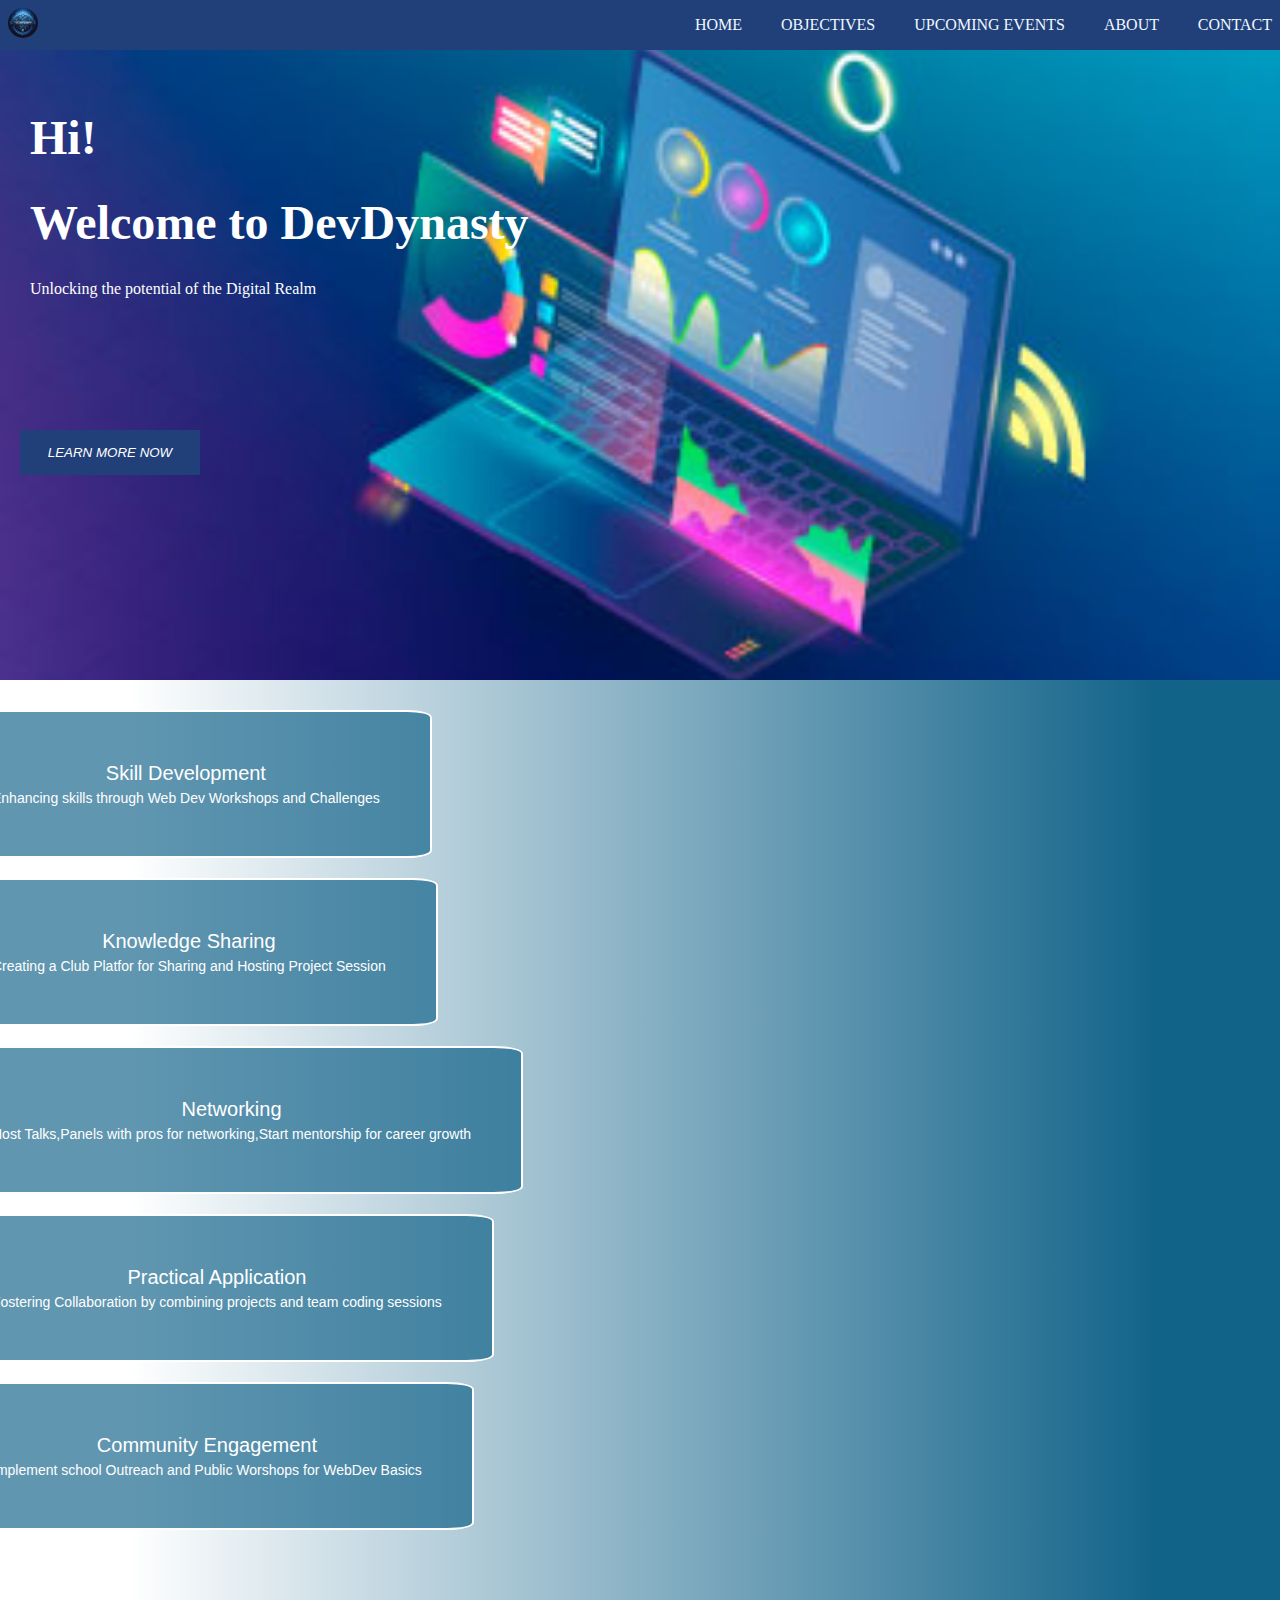
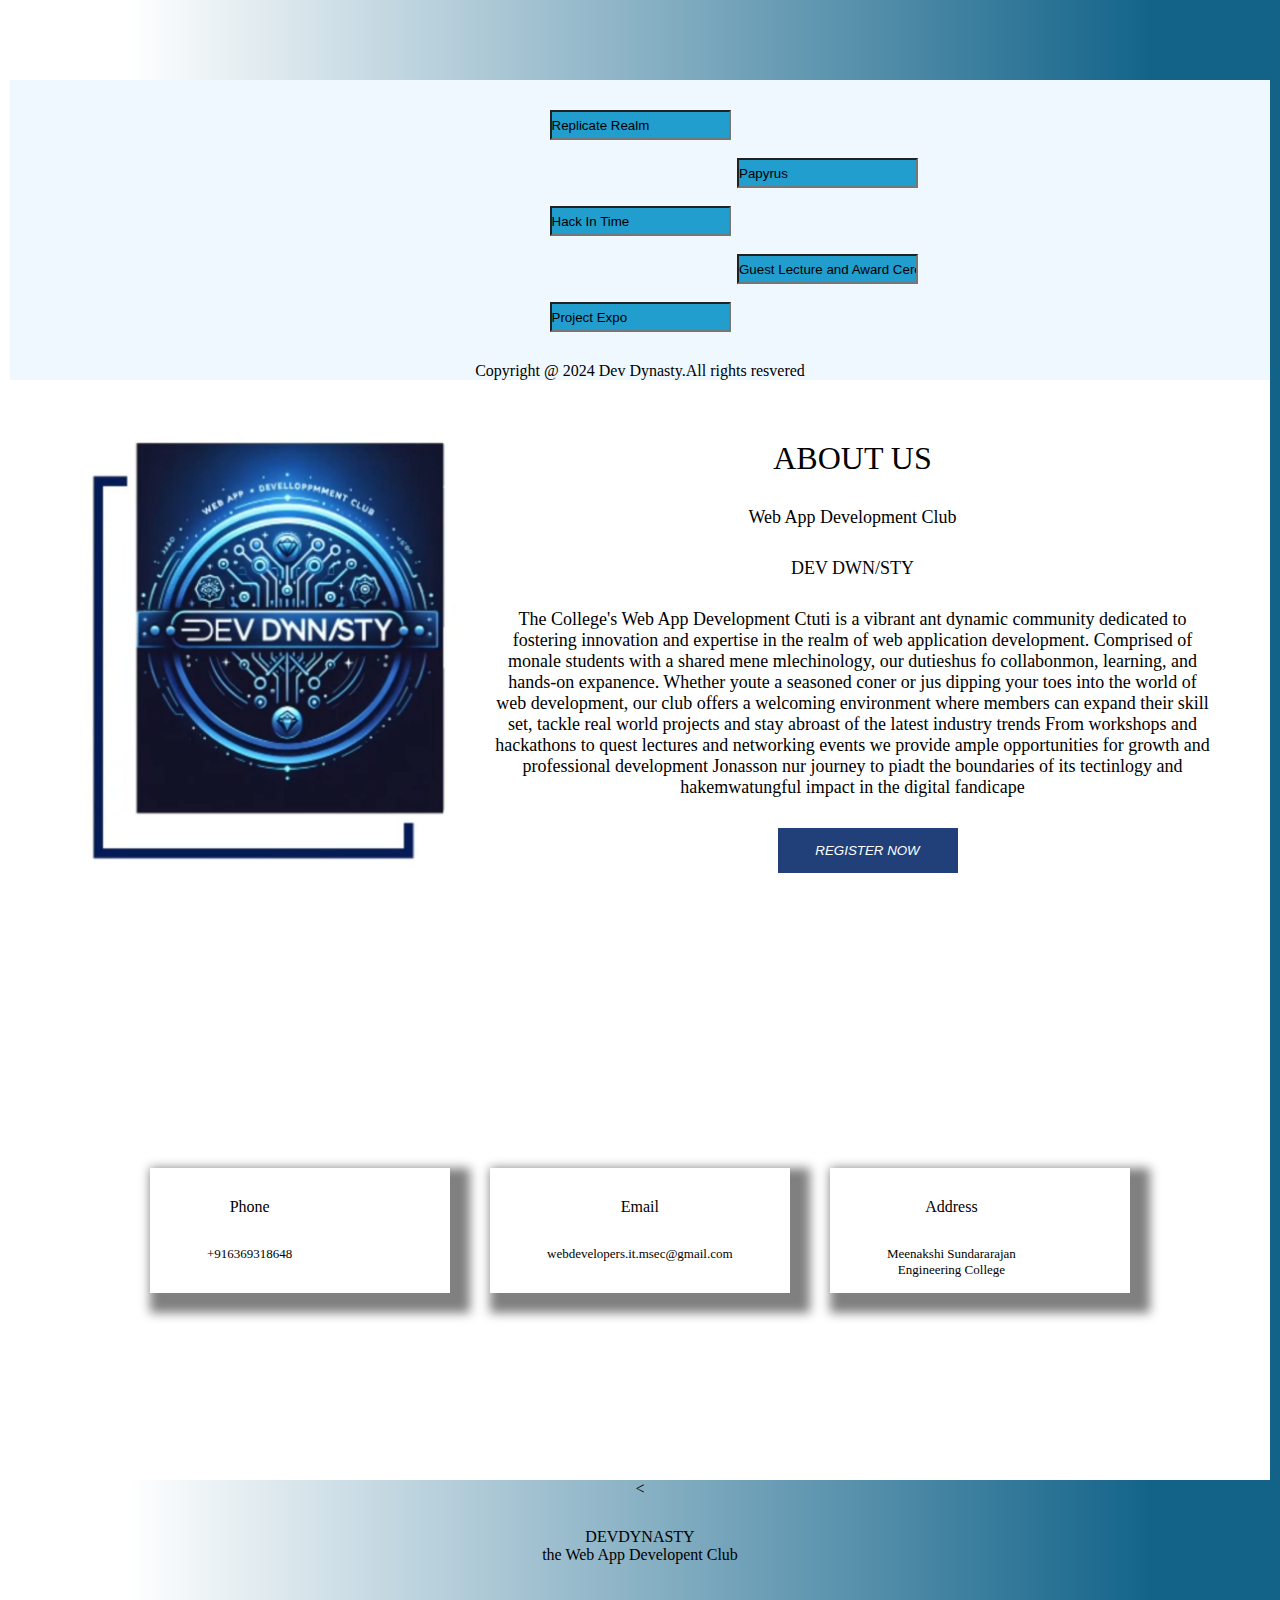
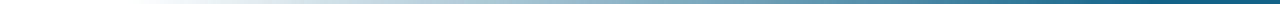
<file: index.html>
<!DOCTYPE html>
<html lang="en">
<head>
    <meta charset="UTF-8">
    <meta name="viewport" content="width=device-width, initial-scale=1.0">
    <title>Document</title>
    <link rel="stylesheet" href="https://cdnjs.cloudflare.com/ajax/libs/font-awesome/6.4.0/css/all.min.css" integrity="sha512-iecdLmaskl7CVkqkXNQ/ZH/XLlvWZOJyj7Yy7tcenmpD1ypASozpmT/E0iPtmFIB46ZmdtAc9eNBvH0H/ZpiBw==" crossorigin="anonymous" referrerpolicy="no-referrer" />

    <link rel="stylesheet" href="style.css">
</head>
<body>
   <header class="header">
    <div>
        <img id="logo" src="logo.jpeg">

    </div>
   
    <nav class="navbar">  
      
        
            <a href="HOME">HOME</a>
            <a href="#objective">OBJECTIVES</a>
            <a href="HOME">UPCOMING EVENTS</a>
            <a href="HOME">ABOUT</a>
            <a href="HOME">CONTACT</a>  
    </nav>
    </header>
    <div class="box">
        <h2>Hi!</h2>
        <h1>Welcome to DevDynasty</h1>
        <p>Unlocking the potential of the Digital Realm</p>
    
       <div >
        <a href="#lbox1"><button class="profile"> LEARN MORE NOW</button></a>
       </div>
    </div>
    <div class="objectives" id="objective">
        <div class="objectives">
    
        <button class="dropbtn1">Skill Development<span>Enhancing skills through Web Dev Workshops and Challenges</span></button>
      </div>
          <div class="objectives">
        <button class="dropbtn1">Knowledge Sharing<span>Creating a Club Platfor  for Sharing and Hosting Project Session</span></button>
    </div>
    <div class="objectives">
        <button class="dropbtn1">Networking<span>Host Talks,Panels with pros for networking,Start mentorship for career growth</span></button>
    </div>
    <div class="objectives">
        <button class="dropbtn1">Practical Application<span>Fostering Collaboration by combining projects and team coding sessions</span></button>
    </div>
    <div class="objectives">
        <button class="dropbtn1">Community Engagement<span>Implement school Outreach and Public Worshops for WebDev Basics</span></button>
    </div>

    <center>
        <div class="books">
            
            
            <input type="Text" value="Replicate Realm"><i class="fa fa-calendar" aria-hidden="true"></i><br>
            <br>
            <i id="margin" class="fa fa-calendar" aria-hidden="true"></i><input type="Text" value="Papyrus "><br><br>
            <input type="Text" value="Hack In Time"><i class="fa fa-calendar" aria-hidden="true" ></i><br><br>
            <i id="margin" class="fa fa-calendar" aria-hidden="true"></i><input type="Text" value="Guest Lecture and Award Ceremony"><br><br>
            <input type="Text" value="Project Expo"><i class="fa fa-calendar" aria-hidden="true"></i>
            <p>Copyright @ 2024 Dev Dynasty.All rights resvered</p>
        <center>
        </div>


 
    


   <div class="blue">
    <img  id="bg2" src="bg2.jpeg" width="400px">
    <div class="letters">
        <p style="font-size:xx-large;">ABOUT US</p>

        <p>Web App Development Club</p> 
         
        <p>DEV DWN/STY</p>
         
         <p>The College's Web App Development Ctuti is a vibrant ant dynamic community dedicated to fostering innovation and expertise in the realm of web application development. Comprised of monale students with a shared mene mlechinology, our dutieshus fo collabonmon, learning, and hands-on expanence. Whether youte a seasoned coner or jus dipping your toes into the world of web development, our club offers a welcoming environment where members can expand their skill set, tackle real world projects and stay abroast of the latest industry trends From workshops and hackathons to quest lectures and networking events we provide ample opportunities for growth and professional development Jonasson nur journey to piadt the boundaries of its tectinlogy and hakemwatungful impact in the digital fandicape</p>
         
         <a href="https://docs.google.com/forms/d/e/1FAIpQLScuAo2kylxmsWO_SINnYorEG9NMR_359jM5CemgLnmduOQsTw/viewform"><button class="pro"> REGISTER NOW </button></a>

    </div>
    
   </div>
   
   
  <div class="events">
    
    <div class="listes">
        <div class="icons"><i class="fa-solid fa-phone"></i> </div>
       <div> <p>Phone</p>
        <p style="font-size: small;">+916369318648</p></div>
    </div>
    <div class="listes">
        <div class="icons"><i class="fa-solid fa-envelope"></i> </div>
        <div><p>Email</p>
            <p style="font-size: small;">webdevelopers.it.msec@gmail.com</p></div>
    </div>
    <div class="listes">
        <div class="icons"><i class="fa-regular fa-map"></i> </div>
       <div><p>Address</p>
        <p style="font-size: small;">Meenakshi Sundararajan <br> Engineering College </p>
        </div> 
    </div>
  </div>

 < <div class="about"> 
    <center>
       
           <p> DEVDYNASTY <br>the Web App Developent Club
        </p>
        <div class="vs"><i class="fa-brands fa-square-whatsapp"></i><i class="fa-brands fa-square-instagram"></i><i class="fa-brands fa-linkedin"></i></div>
         
       
       
    </center>
   
</div>




    
   
    
</body>
</html>
</file>
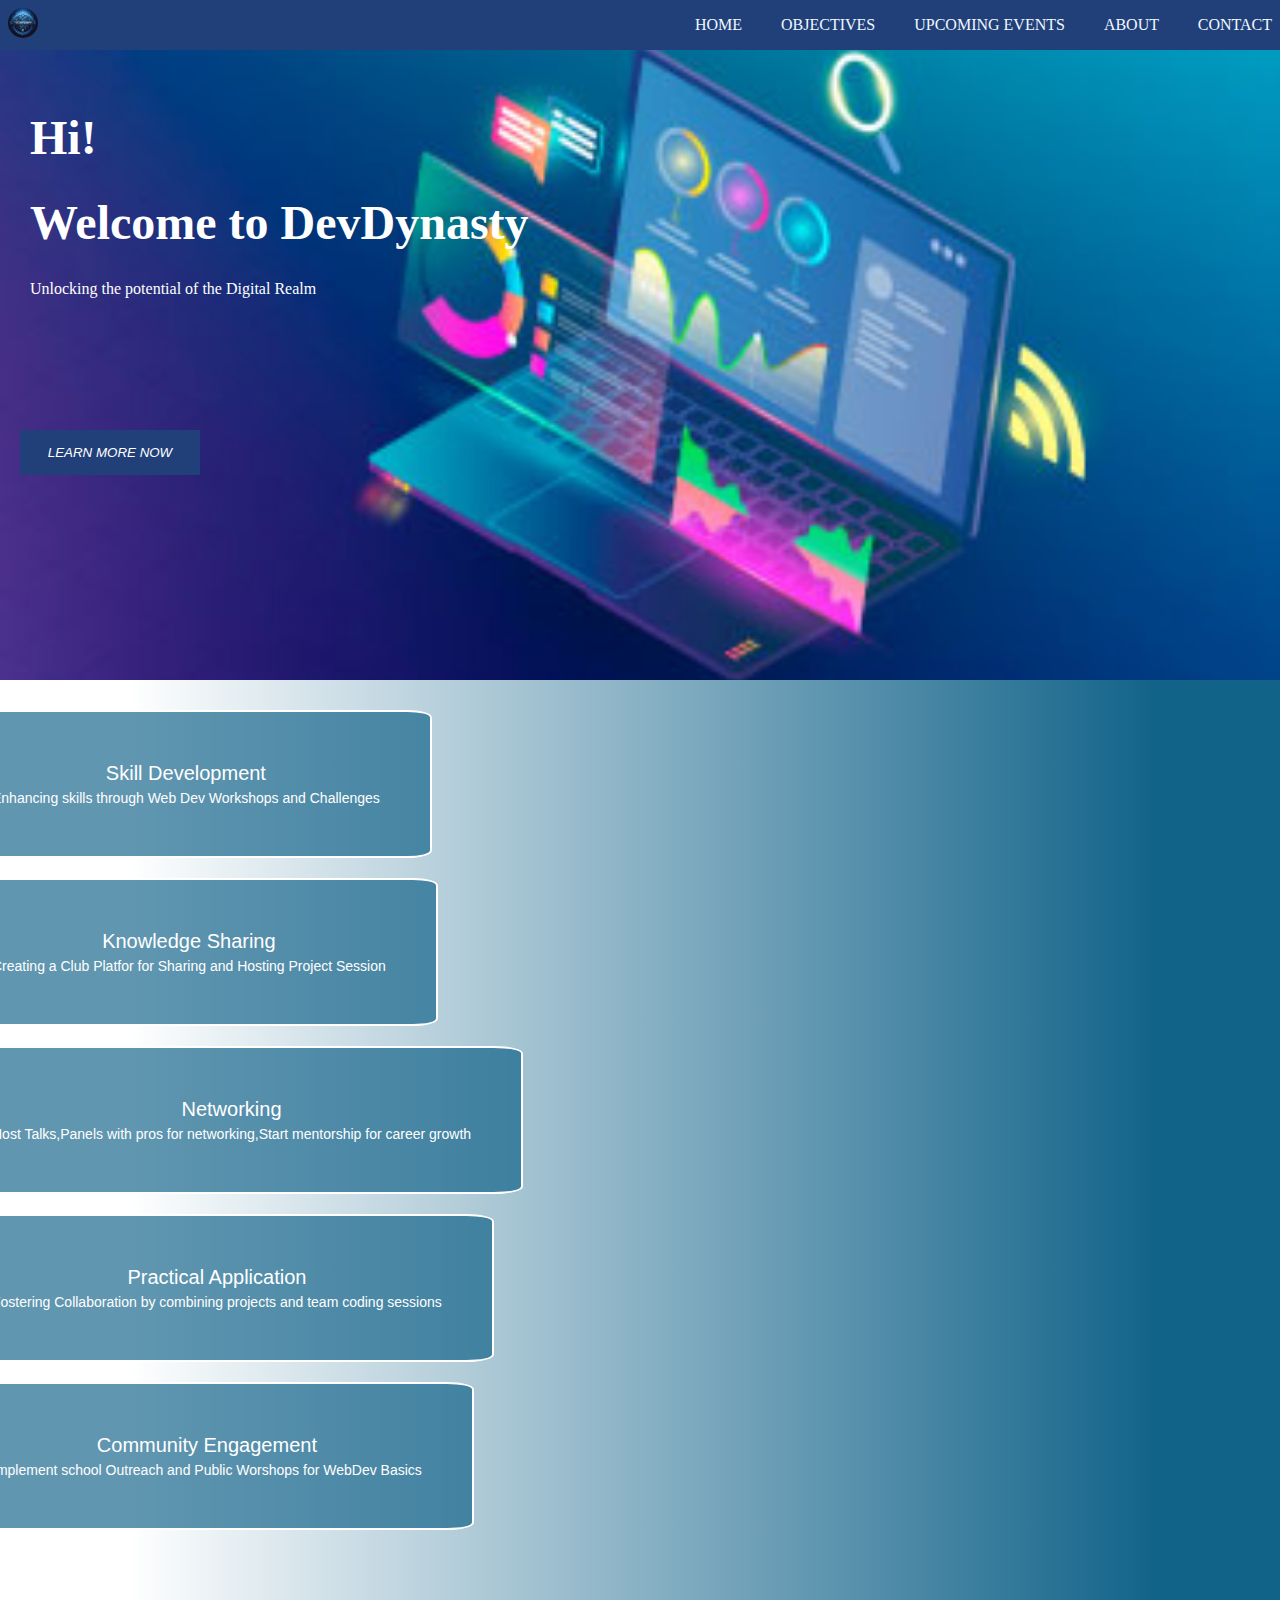
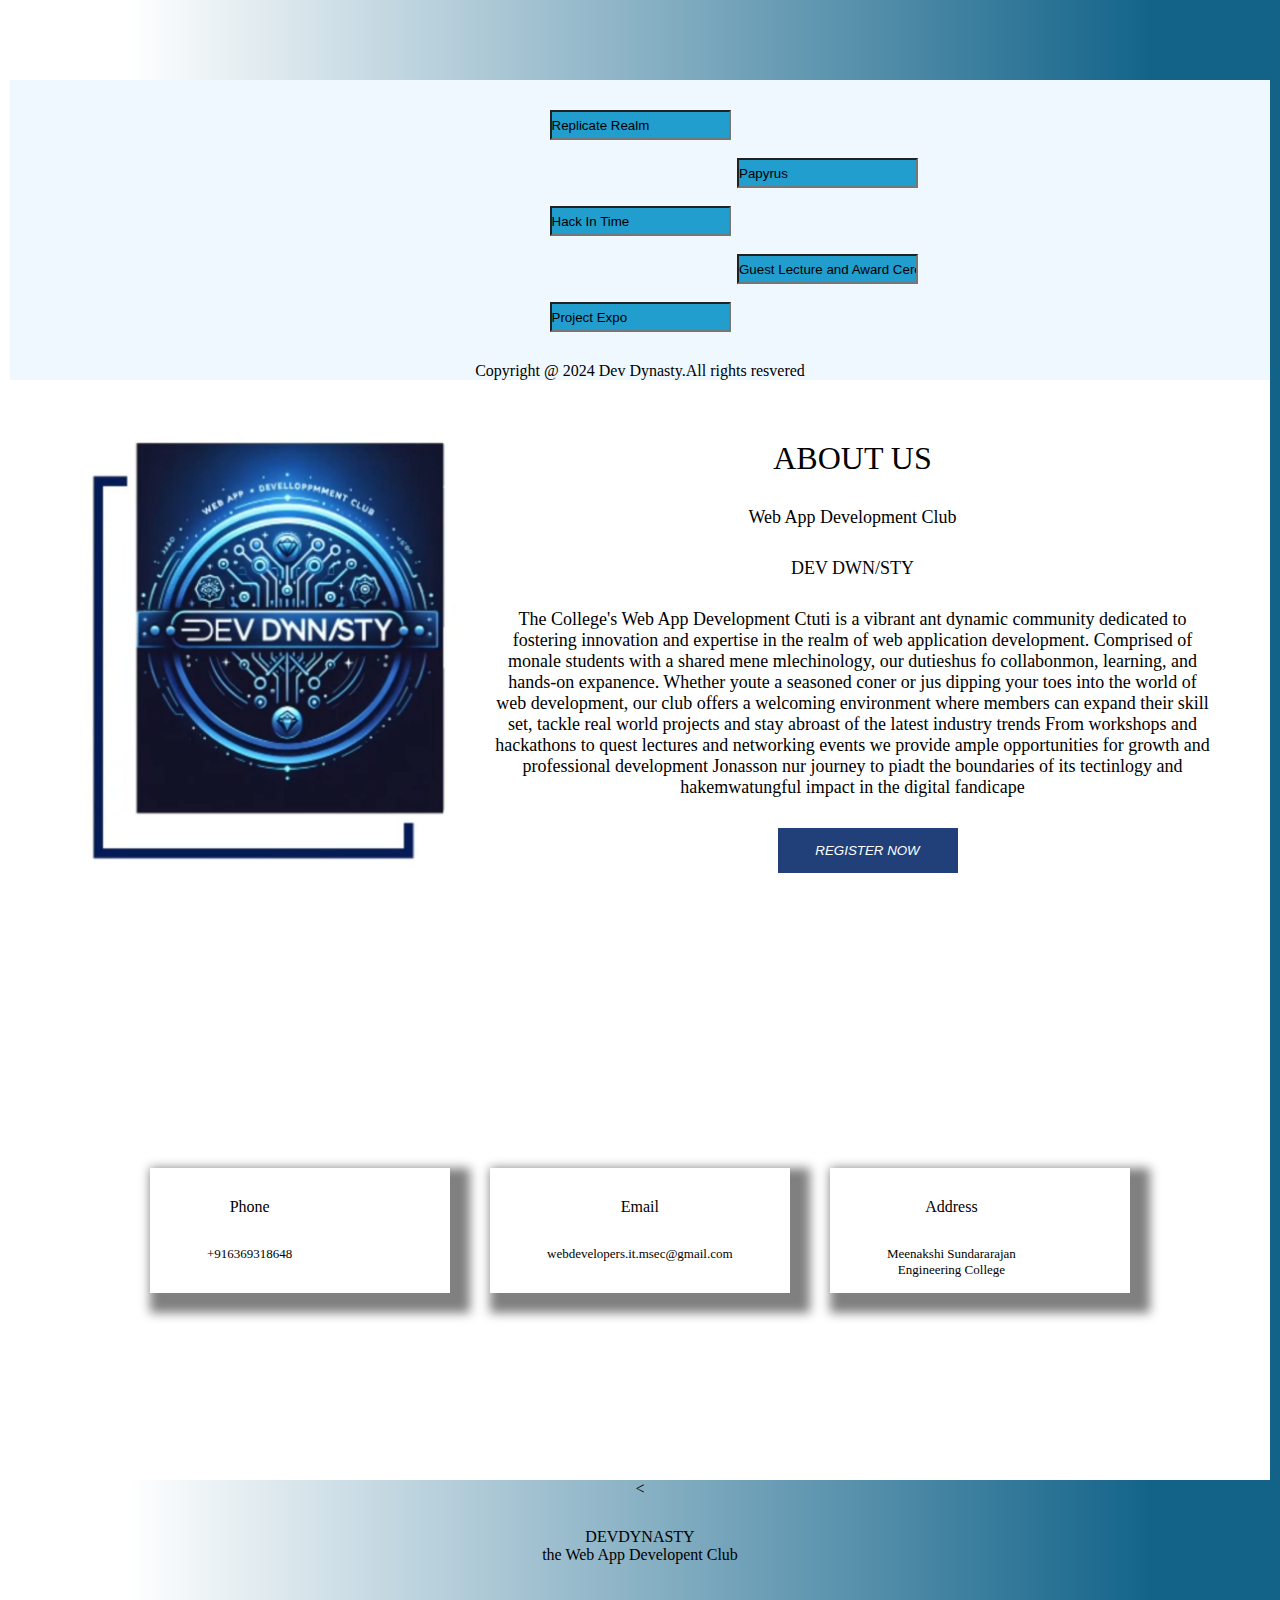
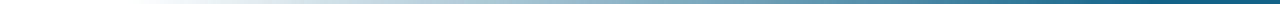
<file: trio.html>
<!DOCTYPE html>
<html lang="en">
<head>
    <meta charset="UTF-8">
    <meta name="viewport" content="width=device-width, initial-scale=1.0">
    <title>Document</title>
    <link rel="stylesheet" href="https://cdnjs.cloudflare.com/ajax/libs/font-awesome/6.4.0/css/all.min.css" integrity="sha512-iecdLmaskl7CVkqkXNQ/ZH/XLlvWZOJyj7Yy7tcenmpD1ypASozpmT/E0iPtmFIB46ZmdtAc9eNBvH0H/ZpiBw==" crossorigin="anonymous" referrerpolicy="no-referrer" />

    <link rel="stylesheet" href="trio.css">
</head>
<body>
   <header class="header">
    <div>
        <img id="logo" src="logo.jpeg">

    </div>
   
    <nav class="navbar">  
      
        
            <a href="HOME">HOME</a>
            <a href="#objective">OBJECTIVES</a>
            <a href="HOME">UPCOMING EVENTS</a>
            <a href="HOME">ABOUT</a>
            <a href="HOME">CONTACT</a>  
    </nav>
    </header>
    <div class="box">
        <h2>Hi!</h2>
        <h1>Welcome to DevDynasty</h1>
        <p>Unlocking the potential of the Digital Realm</p>
    
       <div >
        <a href="#lbox1"><button class="profile"> LEARN MORE NOW</button></a>
       </div>
    </div>
    <div class="objectives" id="objective">
        <div class="objectives">
    
        <button class="dropbtn1">Skill Development<span>Enhancing skills through Web Dev Workshops and Challenges</span></button>
      </div>
          <div class="objectives">
        <button class="dropbtn1">Knowledge Sharing<span>Creating a Club Platfor  for Sharing and Hosting Project Session</span></button>
    </div>
    <div class="objectives">
        <button class="dropbtn1">Networking<span>Host Talks,Panels with pros for networking,Start mentorship for career growth</span></button>
    </div>
    <div class="objectives">
        <button class="dropbtn1">Practical Application<span>Fostering Collaboration by combining projects and team coding sessions</span></button>
    </div>
    <div class="objectives">
        <button class="dropbtn1">Community Engagement<span>Implement school Outreach and Public Worshops for WebDev Basics</span></button>
    </div>

    <center>
        <div class="books">
            
            
            <input type="Text" value="Replicate Realm"><i class="fa fa-calendar" aria-hidden="true"></i><br>
            <br>
            <i id="margin" class="fa fa-calendar" aria-hidden="true"></i><input type="Text" value="Papyrus "><br><br>
            <input type="Text" value="Hack In Time"><i class="fa fa-calendar" aria-hidden="true" ></i><br><br>
            <i id="margin" class="fa fa-calendar" aria-hidden="true"></i><input type="Text" value="Guest Lecture and Award Ceremony"><br><br>
            <input type="Text" value="Project Expo"><i class="fa fa-calendar" aria-hidden="true"></i>
            <p>Copyright @ 2024 Dev Dynasty.All rights resvered</p>
        <center>
        </div>


 
    


   <div class="blue">
    <img  id="bg2" src="bg2.jpeg" width="400px">
    <div class="letters">
        <p style="font-size:xx-large;">ABOUT US</p>

        <p>Web App Development Club</p> 
         
        <p>DEV DWN/STY</p>
         
         <p>The College's Web App Development Ctuti is a vibrant ant dynamic community dedicated to fostering innovation and expertise in the realm of web application development. Comprised of monale students with a shared mene mlechinology, our dutieshus fo collabonmon, learning, and hands-on expanence. Whether youte a seasoned coner or jus dipping your toes into the world of web development, our club offers a welcoming environment where members can expand their skill set, tackle real world projects and stay abroast of the latest industry trends From workshops and hackathons to quest lectures and networking events we provide ample opportunities for growth and professional development Jonasson nur journey to piadt the boundaries of its tectinlogy and hakemwatungful impact in the digital fandicape</p>
         
         <a href="https://docs.google.com/forms/d/e/1FAIpQLScuAo2kylxmsWO_SINnYorEG9NMR_359jM5CemgLnmduOQsTw/viewform"><button class="pro"> REGISTER NOW </button></a>

    </div>
    
   </div>
   
   
  <div class="events">
    
    <div class="listes">
        <div class="icons"><i class="fa-solid fa-phone"></i> </div>
       <div> <p>Phone</p>
        <p style="font-size: small;">+916369318648</p></div>
    </div>
    <div class="listes">
        <div class="icons"><i class="fa-solid fa-envelope"></i> </div>
        <div><p>Email</p>
            <p style="font-size: small;">webdevelopers.it.msec@gmail.com</p></div>
    </div>
    <div class="listes">
        <div class="icons"><i class="fa-regular fa-map"></i> </div>
       <div><p>Address</p>
        <p style="font-size: small;">Meenakshi Sundararajan <br> Engineering College </p>
        </div> 
    </div>
  </div>

 < <div class="about"> 
    <center>
       
           <p> DEVDYNASTY <br>the Web App Developent Club
        </p>
        <div class="vs"><i class="fa-brands fa-square-whatsapp"></i><i class="fa-brands fa-square-instagram"></i><i class="fa-brands fa-linkedin"></i></div>
         
       
       
    </center>
   
</div>




    
   
    
</body>
</html>
</file>
<file: style.css>
*{
    margin: 0%;
    padding: 0%;
    box-sizing: border-box;
}

#logo{
    width: 30px;
    height: 30px;
    border-radius: 19px;
}
.header{
    position: fixed;
    top: 0;
    width: 100%;
    padding: 8px;
    background-color:rgba(33,64,121,255);
    display: flex;
    justify-content: space-between;
    align-items: center;
   
}
.navbar a{
    color: aliceblue;
    margin-left: 35px;
    text-decoration: none;
}

.box{
    height:650px;
    width:100%;
     
    color: white; 
    background-image: url("bg.jpg");
    background-size: cover;
} 
h2{
    font-size: xxx-large;
    padding-top: 80px;
    margin: 30px;
    color: white;
   

} 
.box h1{
    font-size: xxx-large;
    margin: 30px;
    color: white;
}
p{
    margin: 30px;
}
.profile{
    margin: 20px;
    width: 180px;
    cursor: pointer;
    border: 15px solid transparent;
    margin-top: 8%;
    background-color: rgba(33,64,121,255);
    color:white;
    font-style: oblique;
}
.blue{
    width: 100%;
    height: 600px;
    background-color:white;
    justify-content: space-between;
}
#bg2{
    margin-top: 50px;
    margin-left: 60px;
    float: left;
    margin-right: 25px;
}
#button{
    margin-left: 30px;
}
.letters{
    padding: 30px;  
}
.letters p{
    font-size: large;
}
.pro{
    margin: 20px;
    width: 180px;
    cursor: pointer;
    border: 15px solid transparent;
    margin-top: 0%;
    background-color: rgba(33,64,121,255);
    color:white;
    font-style: oblique;

}
/* Style for the objectives container */
#objective{
    background: linear-gradient(to left,rgba(0, 87, 128, 0.925) 10%, white 90%);
    height: 100%;
    overflow: auto;
    width: 100%;
    padding:10px;
 
  }
  
  .objectives {
    margin-right: 10px; /* Add some space between buttons */
    

  }
  /* Style for the dropbtn */
  .dropbtn1 {
    background-color: rgba(0, 87, 128, 0.623); /* Green background color */
    color: white; /* White text color */
    border: 2px solid white; /* White border */
    border-radius: 5%;
    padding: 16px 20px; /* Larger padding for bigger buttons */
    font-size: 20px; /* Larger font size */
    cursor: pointer;
    transition: transform 0.3s; /* Smooth transition for sliding effect */
    padding: 50px;
    margin-top: 20px;
    margin-left: -70px;
  }
  /* Style for the description inside the button */
.dropbtn1 span {
    display: block; /* Make the description appear on a new line */
    font-size: 14px; /* Adjust font size as needed */
    margin-top: 5px; /* Add some space between the button text and description */
    color: white; /* Set text color to white */
  }
  
  
  /* Slide to the right on hover */
  .dropbtn1:hover {
    transform: translateX(150px); /* Slide to the right */
  }
  .events{
    display: flex;
    justify-content: center;
    width: 100%;
    height: 500px;
    align-items: center;
    background-color:white;
  }
  .listes{
    background-color:white;
    color: black;
    margin: 20px;
    width: 300px;
    height: 125px;
    display: flex;
    box-shadow: 10px 10px 10px 10px  grey;
    
  }

  .icons{
    margin-top: 50px;
    margin-left: 27px;
  }
  .icons p{
    margin-right: 20px;
  }
.heading{
    display: flex;
  
}
/////////
.about{
    width: 100%;
    height: 350px;
   
}

.books{
    background-color: aliceblue;
    margin-top:150px;
    margin-right:130px ;
    padding: 30px;
    width:100%;
   height: 300px;
}
#margin{
    margin-left:375px;
    

    
}
input[type=text]{
    background-color: rgb(33, 157, 206);
    height: 30px;
    

}
</file>
<file: trio.css>
*{
    margin: 0%;
    padding: 0%;
    box-sizing: border-box;
}

#logo{
    width: 30px;
    height: 30px;
    border-radius: 19px;
}
.header{
    position: fixed;
    top: 0;
    width: 100%;
    padding: 8px;
    background-color:rgba(33,64,121,255);
    display: flex;
    justify-content: space-between;
    align-items: center;
   
}
.navbar a{
    color: aliceblue;
    margin-left: 35px;
    text-decoration: none;
}

.box{
    height:650px;
    width:100%;
     
    color: white; 
    background-image: url("bg.jpg");
    background-size: cover;
} 
h2{
    font-size: xxx-large;
    padding-top: 80px;
    margin: 30px;
    color: white;
   

} 
.box h1{
    font-size: xxx-large;
    margin: 30px;
    color: white;
}
p{
    margin: 30px;
}
.profile{
    margin: 20px;
    width: 180px;
    cursor: pointer;
    border: 15px solid transparent;
    margin-top: 8%;
    background-color: rgba(33,64,121,255);
    color:white;
    font-style: oblique;
}
.blue{
    width: 100%;
    height: 600px;
    background-color:white;
    justify-content: space-between;
}
#bg2{
    margin-top: 50px;
    margin-left: 60px;
    float: left;
    margin-right: 25px;
}
#button{
    margin-left: 30px;
}
.letters{
    padding: 30px;  
}
.letters p{
    font-size: large;
}
.pro{
    margin: 20px;
    width: 180px;
    cursor: pointer;
    border: 15px solid transparent;
    margin-top: 0%;
    background-color: rgba(33,64,121,255);
    color:white;
    font-style: oblique;

}
/* Style for the objectives container */
#objective{
    background: linear-gradient(to left,rgba(0, 87, 128, 0.925) 10%, white 90%);
    height: 100%;
    overflow: auto;
    width: 100%;
    padding:10px;
 
  }
  
  .objectives {
    margin-right: 10px; /* Add some space between buttons */
    

  }
  /* Style for the dropbtn */
  .dropbtn1 {
    background-color: rgba(0, 87, 128, 0.623); /* Green background color */
    color: white; /* White text color */
    border: 2px solid white; /* White border */
    border-radius: 5%;
    padding: 16px 20px; /* Larger padding for bigger buttons */
    font-size: 20px; /* Larger font size */
    cursor: pointer;
    transition: transform 0.3s; /* Smooth transition for sliding effect */
    padding: 50px;
    margin-top: 20px;
    margin-left: -70px;
  }
  /* Style for the description inside the button */
.dropbtn1 span {
    display: block; /* Make the description appear on a new line */
    font-size: 14px; /* Adjust font size as needed */
    margin-top: 5px; /* Add some space between the button text and description */
    color: white; /* Set text color to white */
  }
  
  
  /* Slide to the right on hover */
  .dropbtn1:hover {
    transform: translateX(150px); /* Slide to the right */
  }
  .events{
    display: flex;
    justify-content: center;
    width: 100%;
    height: 500px;
    align-items: center;
    background-color:white;
  }
  .listes{
    background-color:white;
    color: black;
    margin: 20px;
    width: 300px;
    height: 125px;
    display: flex;
    box-shadow: 10px 10px 10px 10px  grey;
    
  }

  .icons{
    margin-top: 50px;
    margin-left: 27px;
  }
  .icons p{
    margin-right: 20px;
  }
.heading{
    display: flex;
  
}
/////////
.about{
    width: 100%;
    height: 350px;
   
}

.books{
    background-color: aliceblue;
    margin-top:150px;
    margin-right:130px ;
    padding: 30px;
    width:100%;
   height: 300px;
}
#margin{
    margin-left:375px;
    

    
}
input[type=text]{
    background-color: rgb(33, 157, 206);
    height: 30px;
    

}
</file>
